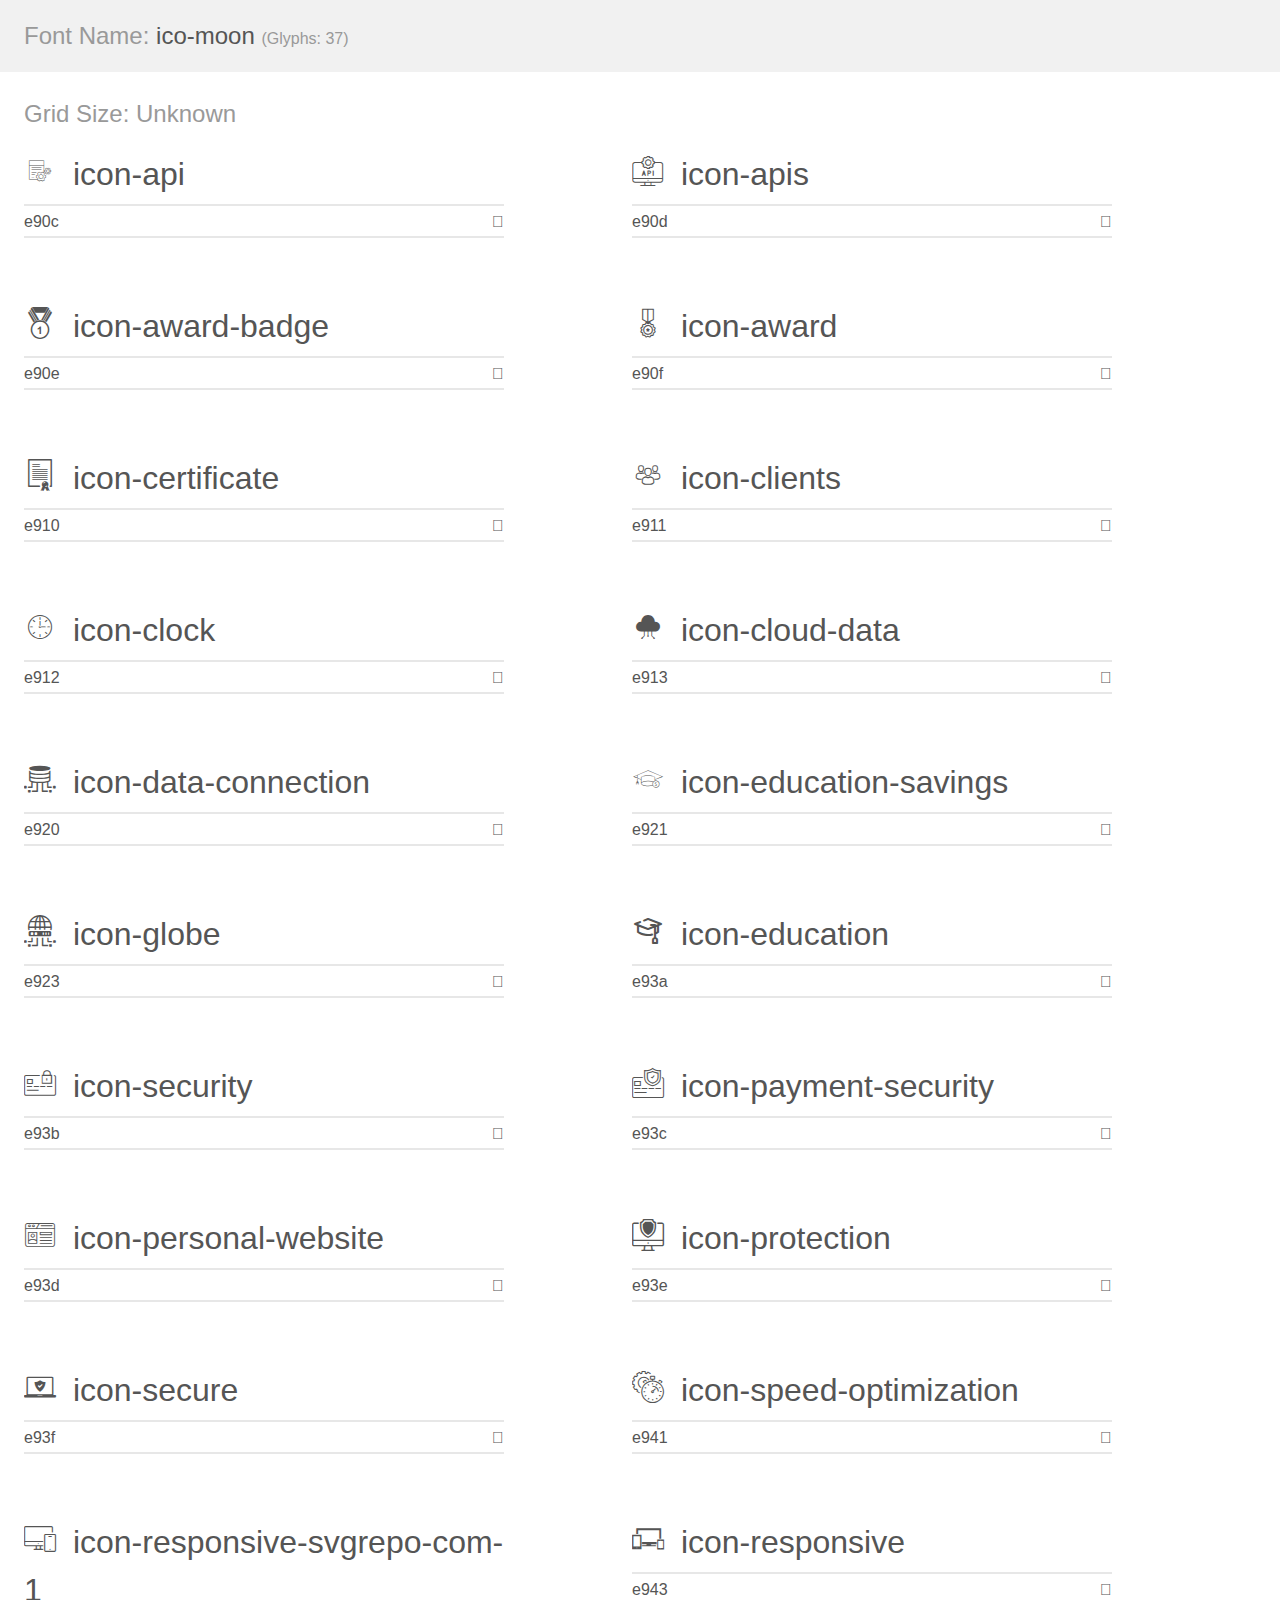
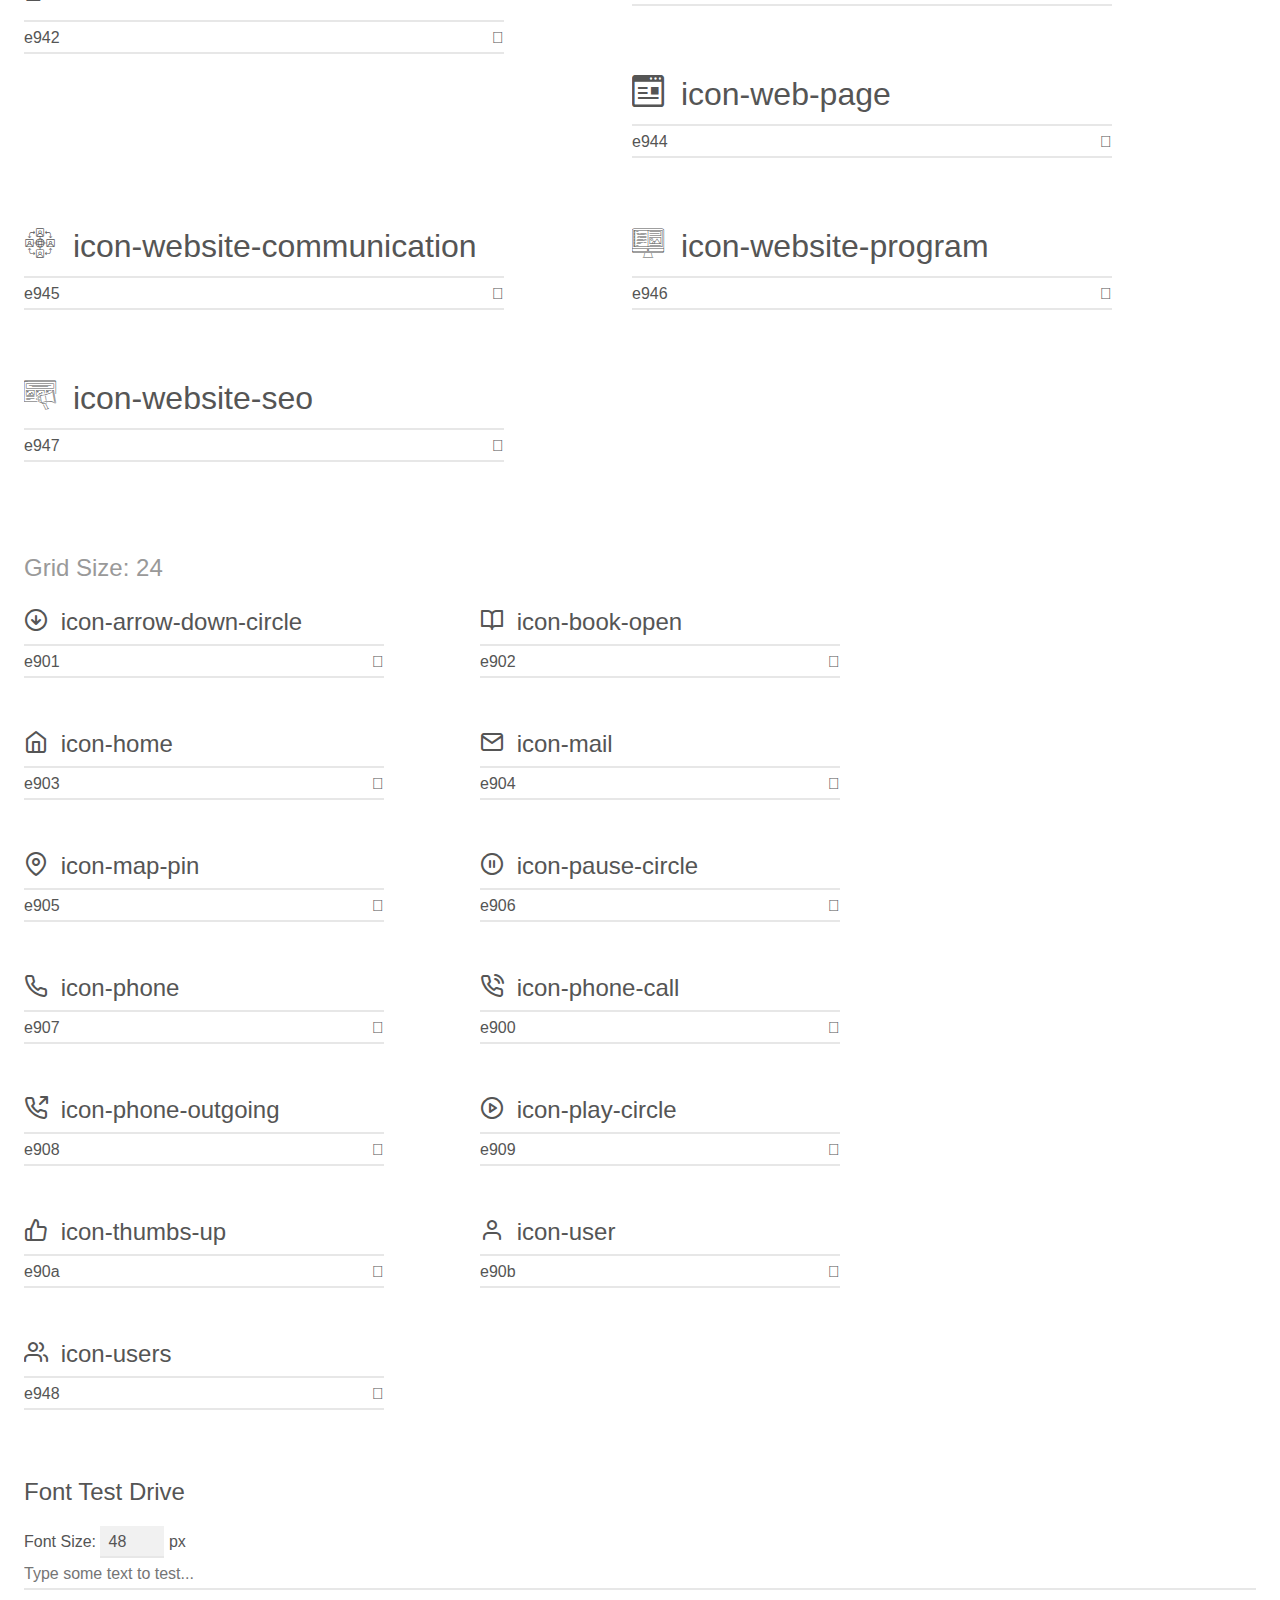
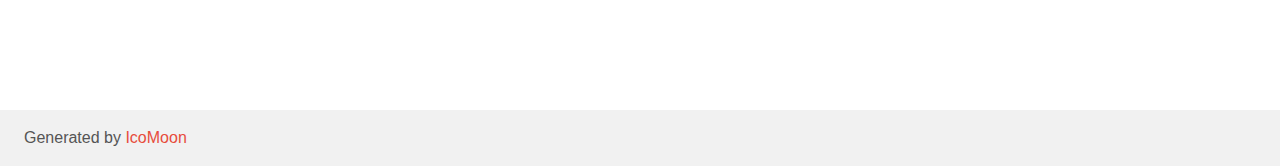
<file: asserts/icons/demo.html>
<!doctype html>
<html>
<head>
    <meta charset="utf-8">
    <title>IcoMoon Demo</title>
    <meta name="description" content="An Icon Font Generated By IcoMoon.io">
    <meta name="viewport" content="width=device-width, initial-scale=1">
    <link rel="stylesheet" href="demo-files/demo.css">
    <link rel="stylesheet" href="style.css">
    <!--[if lt IE 8]><!-->
    <link rel="stylesheet" href="ie7/ie7.css">
    <!--<![endif]-->
</head>
<body>
    <div class="bgc1 clearfix">
        <h1 class="mhmm mvm"><span class="fgc1">Font Name:</span> ico-moon <small class="fgc1">(Glyphs:&nbsp;37)</small></h1>
    </div>
    <div class="clearfix mhl ptl">
        <h1 class="mvm mtn fgc1">Grid Size: Unknown</h1>
        <div class="glyph fs1">
            <div class="clearfix bshadow0 pbs">
                <span class="icon-api"></span>
                <span class="mls"> icon-api</span>
            </div>
            <fieldset class="fs0 size1of1 clearfix hidden-false">
                <input type="text" readonly value="e90c" class="unit size1of2" />
                <input type="text" maxlength="1" readonly value="&#xe90c;" class="unitRight size1of2 talign-right" />
            </fieldset>
            <div class="fs0 bshadow0 clearfix hidden-true">
                <span class="unit pvs fgc1">liga: </span>
                <input type="text" readonly value="" class="liga unitRight" />
            </div>
        </div>
        <div class="glyph fs1">
            <div class="clearfix bshadow0 pbs">
                <span class="icon-apis"></span>
                <span class="mls"> icon-apis</span>
            </div>
            <fieldset class="fs0 size1of1 clearfix hidden-false">
                <input type="text" readonly value="e90d" class="unit size1of2" />
                <input type="text" maxlength="1" readonly value="&#xe90d;" class="unitRight size1of2 talign-right" />
            </fieldset>
            <div class="fs0 bshadow0 clearfix hidden-true">
                <span class="unit pvs fgc1">liga: </span>
                <input type="text" readonly value="" class="liga unitRight" />
            </div>
        </div>
        <div class="glyph fs1">
            <div class="clearfix bshadow0 pbs">
                <span class="icon-award-badge"></span>
                <span class="mls"> icon-award-badge</span>
            </div>
            <fieldset class="fs0 size1of1 clearfix hidden-false">
                <input type="text" readonly value="e90e" class="unit size1of2" />
                <input type="text" maxlength="1" readonly value="&#xe90e;" class="unitRight size1of2 talign-right" />
            </fieldset>
            <div class="fs0 bshadow0 clearfix hidden-true">
                <span class="unit pvs fgc1">liga: </span>
                <input type="text" readonly value="" class="liga unitRight" />
            </div>
        </div>
        <div class="glyph fs1">
            <div class="clearfix bshadow0 pbs">
                <span class="icon-award"></span>
                <span class="mls"> icon-award</span>
            </div>
            <fieldset class="fs0 size1of1 clearfix hidden-false">
                <input type="text" readonly value="e90f" class="unit size1of2" />
                <input type="text" maxlength="1" readonly value="&#xe90f;" class="unitRight size1of2 talign-right" />
            </fieldset>
            <div class="fs0 bshadow0 clearfix hidden-true">
                <span class="unit pvs fgc1">liga: </span>
                <input type="text" readonly value="" class="liga unitRight" />
            </div>
        </div>
        <div class="glyph fs1">
            <div class="clearfix bshadow0 pbs">
                <span class="icon-certificate"></span>
                <span class="mls"> icon-certificate</span>
            </div>
            <fieldset class="fs0 size1of1 clearfix hidden-false">
                <input type="text" readonly value="e910" class="unit size1of2" />
                <input type="text" maxlength="1" readonly value="&#xe910;" class="unitRight size1of2 talign-right" />
            </fieldset>
            <div class="fs0 bshadow0 clearfix hidden-true">
                <span class="unit pvs fgc1">liga: </span>
                <input type="text" readonly value="" class="liga unitRight" />
            </div>
        </div>
        <div class="glyph fs1">
            <div class="clearfix bshadow0 pbs">
                <span class="icon-clients"></span>
                <span class="mls"> icon-clients</span>
            </div>
            <fieldset class="fs0 size1of1 clearfix hidden-false">
                <input type="text" readonly value="e911" class="unit size1of2" />
                <input type="text" maxlength="1" readonly value="&#xe911;" class="unitRight size1of2 talign-right" />
            </fieldset>
            <div class="fs0 bshadow0 clearfix hidden-true">
                <span class="unit pvs fgc1">liga: </span>
                <input type="text" readonly value="" class="liga unitRight" />
            </div>
        </div>
        <div class="glyph fs1">
            <div class="clearfix bshadow0 pbs">
                <span class="icon-clock"></span>
                <span class="mls"> icon-clock</span>
            </div>
            <fieldset class="fs0 size1of1 clearfix hidden-false">
                <input type="text" readonly value="e912" class="unit size1of2" />
                <input type="text" maxlength="1" readonly value="&#xe912;" class="unitRight size1of2 talign-right" />
            </fieldset>
            <div class="fs0 bshadow0 clearfix hidden-true">
                <span class="unit pvs fgc1">liga: </span>
                <input type="text" readonly value="" class="liga unitRight" />
            </div>
        </div>
        <div class="glyph fs1">
            <div class="clearfix bshadow0 pbs">
                <span class="icon-cloud-data"></span>
                <span class="mls"> icon-cloud-data</span>
            </div>
            <fieldset class="fs0 size1of1 clearfix hidden-false">
                <input type="text" readonly value="e913" class="unit size1of2" />
                <input type="text" maxlength="1" readonly value="&#xe913;" class="unitRight size1of2 talign-right" />
            </fieldset>
            <div class="fs0 bshadow0 clearfix hidden-true">
                <span class="unit pvs fgc1">liga: </span>
                <input type="text" readonly value="" class="liga unitRight" />
            </div>
        </div>
        <div class="glyph fs1">
            <div class="clearfix bshadow0 pbs">
                <span class="icon-data-connection"></span>
                <span class="mls"> icon-data-connection</span>
            </div>
            <fieldset class="fs0 size1of1 clearfix hidden-false">
                <input type="text" readonly value="e920" class="unit size1of2" />
                <input type="text" maxlength="1" readonly value="&#xe920;" class="unitRight size1of2 talign-right" />
            </fieldset>
            <div class="fs0 bshadow0 clearfix hidden-true">
                <span class="unit pvs fgc1">liga: </span>
                <input type="text" readonly value="" class="liga unitRight" />
            </div>
        </div>
        <div class="glyph fs1">
            <div class="clearfix bshadow0 pbs">
                <span class="icon-education-savings"></span>
                <span class="mls"> icon-education-savings</span>
            </div>
            <fieldset class="fs0 size1of1 clearfix hidden-false">
                <input type="text" readonly value="e921" class="unit size1of2" />
                <input type="text" maxlength="1" readonly value="&#xe921;" class="unitRight size1of2 talign-right" />
            </fieldset>
            <div class="fs0 bshadow0 clearfix hidden-true">
                <span class="unit pvs fgc1">liga: </span>
                <input type="text" readonly value="" class="liga unitRight" />
            </div>
        </div>
        <div class="glyph fs1">
            <div class="clearfix bshadow0 pbs">
                <span class="icon-globe"></span>
                <span class="mls"> icon-globe</span>
            </div>
            <fieldset class="fs0 size1of1 clearfix hidden-false">
                <input type="text" readonly value="e923" class="unit size1of2" />
                <input type="text" maxlength="1" readonly value="&#xe923;" class="unitRight size1of2 talign-right" />
            </fieldset>
            <div class="fs0 bshadow0 clearfix hidden-true">
                <span class="unit pvs fgc1">liga: </span>
                <input type="text" readonly value="" class="liga unitRight" />
            </div>
        </div>
        <div class="glyph fs1">
            <div class="clearfix bshadow0 pbs">
                <span class="icon-education"></span>
                <span class="mls"> icon-education</span>
            </div>
            <fieldset class="fs0 size1of1 clearfix hidden-false">
                <input type="text" readonly value="e93a" class="unit size1of2" />
                <input type="text" maxlength="1" readonly value="&#xe93a;" class="unitRight size1of2 talign-right" />
            </fieldset>
            <div class="fs0 bshadow0 clearfix hidden-true">
                <span class="unit pvs fgc1">liga: </span>
                <input type="text" readonly value="" class="liga unitRight" />
            </div>
        </div>
        <div class="glyph fs1">
            <div class="clearfix bshadow0 pbs">
                <span class="icon-security"></span>
                <span class="mls"> icon-security</span>
            </div>
            <fieldset class="fs0 size1of1 clearfix hidden-false">
                <input type="text" readonly value="e93b" class="unit size1of2" />
                <input type="text" maxlength="1" readonly value="&#xe93b;" class="unitRight size1of2 talign-right" />
            </fieldset>
            <div class="fs0 bshadow0 clearfix hidden-true">
                <span class="unit pvs fgc1">liga: </span>
                <input type="text" readonly value="" class="liga unitRight" />
            </div>
        </div>
        <div class="glyph fs1">
            <div class="clearfix bshadow0 pbs">
                <span class="icon-payment-security"></span>
                <span class="mls"> icon-payment-security</span>
            </div>
            <fieldset class="fs0 size1of1 clearfix hidden-false">
                <input type="text" readonly value="e93c" class="unit size1of2" />
                <input type="text" maxlength="1" readonly value="&#xe93c;" class="unitRight size1of2 talign-right" />
            </fieldset>
            <div class="fs0 bshadow0 clearfix hidden-true">
                <span class="unit pvs fgc1">liga: </span>
                <input type="text" readonly value="" class="liga unitRight" />
            </div>
        </div>
        <div class="glyph fs1">
            <div class="clearfix bshadow0 pbs">
                <span class="icon-personal-website"></span>
                <span class="mls"> icon-personal-website</span>
            </div>
            <fieldset class="fs0 size1of1 clearfix hidden-false">
                <input type="text" readonly value="e93d" class="unit size1of2" />
                <input type="text" maxlength="1" readonly value="&#xe93d;" class="unitRight size1of2 talign-right" />
            </fieldset>
            <div class="fs0 bshadow0 clearfix hidden-true">
                <span class="unit pvs fgc1">liga: </span>
                <input type="text" readonly value="" class="liga unitRight" />
            </div>
        </div>
        <div class="glyph fs1">
            <div class="clearfix bshadow0 pbs">
                <span class="icon-protection"></span>
                <span class="mls"> icon-protection</span>
            </div>
            <fieldset class="fs0 size1of1 clearfix hidden-false">
                <input type="text" readonly value="e93e" class="unit size1of2" />
                <input type="text" maxlength="1" readonly value="&#xe93e;" class="unitRight size1of2 talign-right" />
            </fieldset>
            <div class="fs0 bshadow0 clearfix hidden-true">
                <span class="unit pvs fgc1">liga: </span>
                <input type="text" readonly value="" class="liga unitRight" />
            </div>
        </div>
        <div class="glyph fs1">
            <div class="clearfix bshadow0 pbs">
                <span class="icon-secure"></span>
                <span class="mls"> icon-secure</span>
            </div>
            <fieldset class="fs0 size1of1 clearfix hidden-false">
                <input type="text" readonly value="e93f" class="unit size1of2" />
                <input type="text" maxlength="1" readonly value="&#xe93f;" class="unitRight size1of2 talign-right" />
            </fieldset>
            <div class="fs0 bshadow0 clearfix hidden-true">
                <span class="unit pvs fgc1">liga: </span>
                <input type="text" readonly value="" class="liga unitRight" />
            </div>
        </div>
        <div class="glyph fs1">
            <div class="clearfix bshadow0 pbs">
                <span class="icon-speed-optimization"></span>
                <span class="mls"> icon-speed-optimization</span>
            </div>
            <fieldset class="fs0 size1of1 clearfix hidden-false">
                <input type="text" readonly value="e941" class="unit size1of2" />
                <input type="text" maxlength="1" readonly value="&#xe941;" class="unitRight size1of2 talign-right" />
            </fieldset>
            <div class="fs0 bshadow0 clearfix hidden-true">
                <span class="unit pvs fgc1">liga: </span>
                <input type="text" readonly value="" class="liga unitRight" />
            </div>
        </div>
        <div class="glyph fs1">
            <div class="clearfix bshadow0 pbs">
                <span class="icon-responsive-svgrepo-com-1"></span>
                <span class="mls"> icon-responsive-svgrepo-com-1</span>
            </div>
            <fieldset class="fs0 size1of1 clearfix hidden-false">
                <input type="text" readonly value="e942" class="unit size1of2" />
                <input type="text" maxlength="1" readonly value="&#xe942;" class="unitRight size1of2 talign-right" />
            </fieldset>
            <div class="fs0 bshadow0 clearfix hidden-true">
                <span class="unit pvs fgc1">liga: </span>
                <input type="text" readonly value="" class="liga unitRight" />
            </div>
        </div>
        <div class="glyph fs1">
            <div class="clearfix bshadow0 pbs">
                <span class="icon-responsive"></span>
                <span class="mls"> icon-responsive</span>
            </div>
            <fieldset class="fs0 size1of1 clearfix hidden-false">
                <input type="text" readonly value="e943" class="unit size1of2" />
                <input type="text" maxlength="1" readonly value="&#xe943;" class="unitRight size1of2 talign-right" />
            </fieldset>
            <div class="fs0 bshadow0 clearfix hidden-true">
                <span class="unit pvs fgc1">liga: </span>
                <input type="text" readonly value="" class="liga unitRight" />
            </div>
        </div>
        <div class="glyph fs1">
            <div class="clearfix bshadow0 pbs">
                <span class="icon-web-page"></span>
                <span class="mls"> icon-web-page</span>
            </div>
            <fieldset class="fs0 size1of1 clearfix hidden-false">
                <input type="text" readonly value="e944" class="unit size1of2" />
                <input type="text" maxlength="1" readonly value="&#xe944;" class="unitRight size1of2 talign-right" />
            </fieldset>
            <div class="fs0 bshadow0 clearfix hidden-true">
                <span class="unit pvs fgc1">liga: </span>
                <input type="text" readonly value="" class="liga unitRight" />
            </div>
        </div>
        <div class="glyph fs1">
            <div class="clearfix bshadow0 pbs">
                <span class="icon-website-communication"></span>
                <span class="mls"> icon-website-communication</span>
            </div>
            <fieldset class="fs0 size1of1 clearfix hidden-false">
                <input type="text" readonly value="e945" class="unit size1of2" />
                <input type="text" maxlength="1" readonly value="&#xe945;" class="unitRight size1of2 talign-right" />
            </fieldset>
            <div class="fs0 bshadow0 clearfix hidden-true">
                <span class="unit pvs fgc1">liga: </span>
                <input type="text" readonly value="" class="liga unitRight" />
            </div>
        </div>
        <div class="glyph fs1">
            <div class="clearfix bshadow0 pbs">
                <span class="icon-website-program"></span>
                <span class="mls"> icon-website-program</span>
            </div>
            <fieldset class="fs0 size1of1 clearfix hidden-false">
                <input type="text" readonly value="e946" class="unit size1of2" />
                <input type="text" maxlength="1" readonly value="&#xe946;" class="unitRight size1of2 talign-right" />
            </fieldset>
            <div class="fs0 bshadow0 clearfix hidden-true">
                <span class="unit pvs fgc1">liga: </span>
                <input type="text" readonly value="" class="liga unitRight" />
            </div>
        </div>
        <div class="glyph fs1">
            <div class="clearfix bshadow0 pbs">
                <span class="icon-website-seo"></span>
                <span class="mls"> icon-website-seo</span>
            </div>
            <fieldset class="fs0 size1of1 clearfix hidden-false">
                <input type="text" readonly value="e947" class="unit size1of2" />
                <input type="text" maxlength="1" readonly value="&#xe947;" class="unitRight size1of2 talign-right" />
            </fieldset>
            <div class="fs0 bshadow0 clearfix hidden-true">
                <span class="unit pvs fgc1">liga: </span>
                <input type="text" readonly value="" class="liga unitRight" />
            </div>
        </div>
    </div>
    <div class="clearfix mhl ptl">
        <h1 class="mvm mtn fgc1">Grid Size: 24</h1>
        <div class="glyph fs2">
            <div class="clearfix bshadow0 pbs">
                <span class="icon-arrow-down-circle"></span>
                <span class="mls"> icon-arrow-down-circle</span>
            </div>
            <fieldset class="fs0 size1of1 clearfix hidden-false">
                <input type="text" readonly value="e901" class="unit size1of2" />
                <input type="text" maxlength="1" readonly value="&#xe901;" class="unitRight size1of2 talign-right" />
            </fieldset>
            <div class="fs0 bshadow0 clearfix hidden-true">
                <span class="unit pvs fgc1">liga: </span>
                <input type="text" readonly value="" class="liga unitRight" />
            </div>
        </div>
        <div class="glyph fs2">
            <div class="clearfix bshadow0 pbs">
                <span class="icon-book-open"></span>
                <span class="mls"> icon-book-open</span>
            </div>
            <fieldset class="fs0 size1of1 clearfix hidden-false">
                <input type="text" readonly value="e902" class="unit size1of2" />
                <input type="text" maxlength="1" readonly value="&#xe902;" class="unitRight size1of2 talign-right" />
            </fieldset>
            <div class="fs0 bshadow0 clearfix hidden-true">
                <span class="unit pvs fgc1">liga: </span>
                <input type="text" readonly value="" class="liga unitRight" />
            </div>
        </div>
        <div class="glyph fs2">
            <div class="clearfix bshadow0 pbs">
                <span class="icon-home"></span>
                <span class="mls"> icon-home</span>
            </div>
            <fieldset class="fs0 size1of1 clearfix hidden-false">
                <input type="text" readonly value="e903" class="unit size1of2" />
                <input type="text" maxlength="1" readonly value="&#xe903;" class="unitRight size1of2 talign-right" />
            </fieldset>
            <div class="fs0 bshadow0 clearfix hidden-true">
                <span class="unit pvs fgc1">liga: </span>
                <input type="text" readonly value="" class="liga unitRight" />
            </div>
        </div>
        <div class="glyph fs2">
            <div class="clearfix bshadow0 pbs">
                <span class="icon-mail"></span>
                <span class="mls"> icon-mail</span>
            </div>
            <fieldset class="fs0 size1of1 clearfix hidden-false">
                <input type="text" readonly value="e904" class="unit size1of2" />
                <input type="text" maxlength="1" readonly value="&#xe904;" class="unitRight size1of2 talign-right" />
            </fieldset>
            <div class="fs0 bshadow0 clearfix hidden-true">
                <span class="unit pvs fgc1">liga: </span>
                <input type="text" readonly value="" class="liga unitRight" />
            </div>
        </div>
        <div class="glyph fs2">
            <div class="clearfix bshadow0 pbs">
                <span class="icon-map-pin"></span>
                <span class="mls"> icon-map-pin</span>
            </div>
            <fieldset class="fs0 size1of1 clearfix hidden-false">
                <input type="text" readonly value="e905" class="unit size1of2" />
                <input type="text" maxlength="1" readonly value="&#xe905;" class="unitRight size1of2 talign-right" />
            </fieldset>
            <div class="fs0 bshadow0 clearfix hidden-true">
                <span class="unit pvs fgc1">liga: </span>
                <input type="text" readonly value="" class="liga unitRight" />
            </div>
        </div>
        <div class="glyph fs2">
            <div class="clearfix bshadow0 pbs">
                <span class="icon-pause-circle"></span>
                <span class="mls"> icon-pause-circle</span>
            </div>
            <fieldset class="fs0 size1of1 clearfix hidden-false">
                <input type="text" readonly value="e906" class="unit size1of2" />
                <input type="text" maxlength="1" readonly value="&#xe906;" class="unitRight size1of2 talign-right" />
            </fieldset>
            <div class="fs0 bshadow0 clearfix hidden-true">
                <span class="unit pvs fgc1">liga: </span>
                <input type="text" readonly value="" class="liga unitRight" />
            </div>
        </div>
        <div class="glyph fs2">
            <div class="clearfix bshadow0 pbs">
                <span class="icon-phone"></span>
                <span class="mls"> icon-phone</span>
            </div>
            <fieldset class="fs0 size1of1 clearfix hidden-false">
                <input type="text" readonly value="e907" class="unit size1of2" />
                <input type="text" maxlength="1" readonly value="&#xe907;" class="unitRight size1of2 talign-right" />
            </fieldset>
            <div class="fs0 bshadow0 clearfix hidden-true">
                <span class="unit pvs fgc1">liga: </span>
                <input type="text" readonly value="" class="liga unitRight" />
            </div>
        </div>
        <div class="glyph fs2">
            <div class="clearfix bshadow0 pbs">
                <span class="icon-phone-call"></span>
                <span class="mls"> icon-phone-call</span>
            </div>
            <fieldset class="fs0 size1of1 clearfix hidden-false">
                <input type="text" readonly value="e900" class="unit size1of2" />
                <input type="text" maxlength="1" readonly value="&#xe900;" class="unitRight size1of2 talign-right" />
            </fieldset>
            <div class="fs0 bshadow0 clearfix hidden-true">
                <span class="unit pvs fgc1">liga: </span>
                <input type="text" readonly value="" class="liga unitRight" />
            </div>
        </div>
        <div class="glyph fs2">
            <div class="clearfix bshadow0 pbs">
                <span class="icon-phone-outgoing"></span>
                <span class="mls"> icon-phone-outgoing</span>
            </div>
            <fieldset class="fs0 size1of1 clearfix hidden-false">
                <input type="text" readonly value="e908" class="unit size1of2" />
                <input type="text" maxlength="1" readonly value="&#xe908;" class="unitRight size1of2 talign-right" />
            </fieldset>
            <div class="fs0 bshadow0 clearfix hidden-true">
                <span class="unit pvs fgc1">liga: </span>
                <input type="text" readonly value="" class="liga unitRight" />
            </div>
        </div>
        <div class="glyph fs2">
            <div class="clearfix bshadow0 pbs">
                <span class="icon-play-circle"></span>
                <span class="mls"> icon-play-circle</span>
            </div>
            <fieldset class="fs0 size1of1 clearfix hidden-false">
                <input type="text" readonly value="e909" class="unit size1of2" />
                <input type="text" maxlength="1" readonly value="&#xe909;" class="unitRight size1of2 talign-right" />
            </fieldset>
            <div class="fs0 bshadow0 clearfix hidden-true">
                <span class="unit pvs fgc1">liga: </span>
                <input type="text" readonly value="" class="liga unitRight" />
            </div>
        </div>
        <div class="glyph fs2">
            <div class="clearfix bshadow0 pbs">
                <span class="icon-thumbs-up"></span>
                <span class="mls"> icon-thumbs-up</span>
            </div>
            <fieldset class="fs0 size1of1 clearfix hidden-false">
                <input type="text" readonly value="e90a" class="unit size1of2" />
                <input type="text" maxlength="1" readonly value="&#xe90a;" class="unitRight size1of2 talign-right" />
            </fieldset>
            <div class="fs0 bshadow0 clearfix hidden-true">
                <span class="unit pvs fgc1">liga: </span>
                <input type="text" readonly value="" class="liga unitRight" />
            </div>
        </div>
        <div class="glyph fs2">
            <div class="clearfix bshadow0 pbs">
                <span class="icon-user"></span>
                <span class="mls"> icon-user</span>
            </div>
            <fieldset class="fs0 size1of1 clearfix hidden-false">
                <input type="text" readonly value="e90b" class="unit size1of2" />
                <input type="text" maxlength="1" readonly value="&#xe90b;" class="unitRight size1of2 talign-right" />
            </fieldset>
            <div class="fs0 bshadow0 clearfix hidden-true">
                <span class="unit pvs fgc1">liga: </span>
                <input type="text" readonly value="" class="liga unitRight" />
            </div>
        </div>
        <div class="glyph fs2">
            <div class="clearfix bshadow0 pbs">
                <span class="icon-users"></span>
                <span class="mls"> icon-users</span>
            </div>
            <fieldset class="fs0 size1of1 clearfix hidden-false">
                <input type="text" readonly value="e948" class="unit size1of2" />
                <input type="text" maxlength="1" readonly value="&#xe948;" class="unitRight size1of2 talign-right" />
            </fieldset>
            <div class="fs0 bshadow0 clearfix hidden-true">
                <span class="unit pvs fgc1">liga: </span>
                <input type="text" readonly value="" class="liga unitRight" />
            </div>
        </div>
    </div>

    <!--[if gt IE 8]><!-->
    <div class="mhl clearfix mbl">
        <h1>Font Test Drive</h1>
        <label>
            Font Size: <input id="fontSize" type="number" class="textbox0 mbm"
            min="8" value="48" />
            px
        </label>
        <input id="testText" type="text" class="phl size1of1 mvl"
        placeholder="Type some text to test..." value=""/>
        <div id="testDrive" class="icon-" style="font-family: ico-moon">&nbsp;
        </div>
    </div>
    <!--<![endif]-->
    <div class="bgc1 clearfix">
        <p class="mhl">Generated by <a href="https://icomoon.io/app">IcoMoon</a></p>
    </div>

    <script src="demo-files/demo.js"></script>
</body>
</html>
</file>
<file: asserts/icons/demo-files/demo.css>
body {
  padding: 0;
  margin: 0;
  font-family: sans-serif;
  font-size: 1em;
  line-height: 1.5;
  color: #555;
  background: #fff;
}
h1 {
  font-size: 1.5em;
  font-weight: normal;
}
small {
  font-size: .66666667em;
}
a {
  color: #e74c3c;
  text-decoration: none;
}
a:hover, a:focus {
  box-shadow: 0 1px #e74c3c;
}
.bshadow0, input {
  box-shadow: inset 0 -2px #e7e7e7;
}
input:hover {
  box-shadow: inset 0 -2px #ccc;
}
input, fieldset {
  font-family: sans-serif;
  font-size: 1em;
  margin: 0;
  padding: 0;
  border: 0;
}
input {
  color: inherit;
  line-height: 1.5;
  height: 1.5em;
  padding: .25em 0;
}
input:focus {
  outline: none;
  box-shadow: inset 0 -2px #449fdb;
}
.glyph {
  font-size: 16px;
  width: 15em;
  padding-bottom: 1em;
  margin-right: 4em;
  margin-bottom: 1em;
  float: left;
  overflow: hidden;
}
.liga {
  width: 80%;
  width: calc(100% - 2.5em);
}
.talign-right {
  text-align: right;
}
.talign-center {
  text-align: center;
}
.bgc1 {
  background: #f1f1f1;
}
.fgc1 {
  color: #999;
}
.fgc0 {
  color: #000;
}
p {
  margin-top: 1em;
  margin-bottom: 1em;
}
.mvm {
  margin-top: .75em;
  margin-bottom: .75em;
}
.mtn {
  margin-top: 0;
}
.mtl, .mal {
  margin-top: 1.5em;
}
.mbl, .mal {
  margin-bottom: 1.5em;
}
.mal, .mhl {
  margin-left: 1.5em;
  margin-right: 1.5em;
}
.mhmm {
  margin-left: 1em;
  margin-right: 1em;
}
.mls {
  margin-left: .25em;
}
.ptl {
  padding-top: 1.5em;
}
.pbs, .pvs {
  padding-bottom: .25em;
}
.pvs, .pts {
  padding-top: .25em;
}
.unit {
  float: left;
}
.unitRight {
  float: right;
}
.size1of2 {
  width: 50%;
}
.size1of1 {
  width: 100%;
}
.clearfix:before, .clearfix:after {
  content: " ";
  display: table;
}
.clearfix:after {
  clear: both;
}
.hidden-true {
  display: none;
}
.textbox0 {
  width: 3em;
  background: #f1f1f1;
  padding: .25em .5em;
  line-height: 1.5;
  height: 1.5em;
}
#testDrive {
  display: block;
  padding-top: 24px;
  line-height: 1.5;
}
.fs0 {
  font-size: 16px;
}
.fs1 {
  font-size: 32px;
}
.fs2 {
  font-size: 24px;
}
</file>
<file: asserts/icons/style.css>
@font-face {
  font-family: 'ico-moon';
  src:  url('fonts/ico-moon.eot?3o704z');
  src:  url('fonts/ico-moon.eot?3o704z#iefix') format('embedded-opentype'),
    url('fonts/ico-moon.ttf?3o704z') format('truetype'),
    url('fonts/ico-moon.woff?3o704z') format('woff'),
    url('fonts/ico-moon.svg?3o704z#ico-moon') format('svg');
  font-weight: normal;
  font-style: normal;
  font-display: block;
}

[class^="icon-"], [class*=" icon-"] {
  /* use !important to prevent issues with browser extensions that change fonts */
  font-family: 'ico-moon' !important;
  speak: never;
  font-style: normal;
  font-weight: normal;
  font-variant: normal;
  text-transform: none;
  line-height: 1;

  /* Better Font Rendering =========== */
  -webkit-font-smoothing: antialiased;
  -moz-osx-font-smoothing: grayscale;
}

.icon-api:before {
  content: "\e90c";
}
.icon-apis:before {
  content: "\e90d";
}
.icon-award-badge:before {
  content: "\e90e";
}
.icon-award:before {
  content: "\e90f";
}
.icon-certificate:before {
  content: "\e910";
}
.icon-clients:before {
  content: "\e911";
}
.icon-clock:before {
  content: "\e912";
}
.icon-cloud-data:before {
  content: "\e913";
}
.icon-data-connection:before {
  content: "\e920";
}
.icon-education-savings:before {
  content: "\e921";
}
.icon-globe:before {
  content: "\e923";
}
.icon-education:before {
  content: "\e93a";
}
.icon-security:before {
  content: "\e93b";
}
.icon-payment-security:before {
  content: "\e93c";
}
.icon-personal-website:before {
  content: "\e93d";
}
.icon-protection:before {
  content: "\e93e";
}
.icon-secure:before {
  content: "\e93f";
}
.icon-speed-optimization:before {
  content: "\e941";
}
.icon-responsive-svgrepo-com-1:before {
  content: "\e942";
}
.icon-responsive:before {
  content: "\e943";
}
.icon-web-page:before {
  content: "\e944";
}
.icon-website-communication:before {
  content: "\e945";
}
.icon-website-program:before {
  content: "\e946";
}
.icon-website-seo:before {
  content: "\e947";
}
.icon-arrow-down-circle:before {
  content: "\e901";
}
.icon-book-open:before {
  content: "\e902";
}
.icon-home:before {
  content: "\e903";
}
.icon-mail:before {
  content: "\e904";
}
.icon-map-pin:before {
  content: "\e905";
}
.icon-pause-circle:before {
  content: "\e906";
}
.icon-phone:before {
  content: "\e907";
}
.icon-phone-call:before {
  content: "\e900";
}
.icon-phone-outgoing:before {
  content: "\e908";
}
.icon-play-circle:before {
  content: "\e909";
}
.icon-thumbs-up:before {
  content: "\e90a";
}
.icon-user:before {
  content: "\e90b";
}
.icon-users:before {
  content: "\e948";
}
</file>
<file: asserts/icons/ie7/ie7.css>
.icon-api {
  *zoom: expression(this.runtimeStyle['zoom'] = '1', this.innerHTML = '&#xe90c;');
}
.icon-apis {
  *zoom: expression(this.runtimeStyle['zoom'] = '1', this.innerHTML = '&#xe90d;');
}
.icon-award-badge {
  *zoom: expression(this.runtimeStyle['zoom'] = '1', this.innerHTML = '&#xe90e;');
}
.icon-award {
  *zoom: expression(this.runtimeStyle['zoom'] = '1', this.innerHTML = '&#xe90f;');
}
.icon-certificate {
  *zoom: expression(this.runtimeStyle['zoom'] = '1', this.innerHTML = '&#xe910;');
}
.icon-clients {
  *zoom: expression(this.runtimeStyle['zoom'] = '1', this.innerHTML = '&#xe911;');
}
.icon-clock {
  *zoom: expression(this.runtimeStyle['zoom'] = '1', this.innerHTML = '&#xe912;');
}
.icon-cloud-data {
  *zoom: expression(this.runtimeStyle['zoom'] = '1', this.innerHTML = '&#xe913;');
}
.icon-data-connection {
  *zoom: expression(this.runtimeStyle['zoom'] = '1', this.innerHTML = '&#xe920;');
}
.icon-education-savings {
  *zoom: expression(this.runtimeStyle['zoom'] = '1', this.innerHTML = '&#xe921;');
}
.icon-globe {
  *zoom: expression(this.runtimeStyle['zoom'] = '1', this.innerHTML = '&#xe923;');
}
.icon-education {
  *zoom: expression(this.runtimeStyle['zoom'] = '1', this.innerHTML = '&#xe93a;');
}
.icon-security {
  *zoom: expression(this.runtimeStyle['zoom'] = '1', this.innerHTML = '&#xe93b;');
}
.icon-payment-security {
  *zoom: expression(this.runtimeStyle['zoom'] = '1', this.innerHTML = '&#xe93c;');
}
.icon-personal-website {
  *zoom: expression(this.runtimeStyle['zoom'] = '1', this.innerHTML = '&#xe93d;');
}
.icon-protection {
  *zoom: expression(this.runtimeStyle['zoom'] = '1', this.innerHTML = '&#xe93e;');
}
.icon-secure {
  *zoom: expression(this.runtimeStyle['zoom'] = '1', this.innerHTML = '&#xe93f;');
}
.icon-speed-optimization {
  *zoom: expression(this.runtimeStyle['zoom'] = '1', this.innerHTML = '&#xe941;');
}
.icon-responsive-svgrepo-com-1 {
  *zoom: expression(this.runtimeStyle['zoom'] = '1', this.innerHTML = '&#xe942;');
}
.icon-responsive {
  *zoom: expression(this.runtimeStyle['zoom'] = '1', this.innerHTML = '&#xe943;');
}
.icon-web-page {
  *zoom: expression(this.runtimeStyle['zoom'] = '1', this.innerHTML = '&#xe944;');
}
.icon-website-communication {
  *zoom: expression(this.runtimeStyle['zoom'] = '1', this.innerHTML = '&#xe945;');
}
.icon-website-program {
  *zoom: expression(this.runtimeStyle['zoom'] = '1', this.innerHTML = '&#xe946;');
}
.icon-website-seo {
  *zoom: expression(this.runtimeStyle['zoom'] = '1', this.innerHTML = '&#xe947;');
}
.icon-arrow-down-circle {
  *zoom: expression(this.runtimeStyle['zoom'] = '1', this.innerHTML = '&#xe901;');
}
.icon-book-open {
  *zoom: expression(this.runtimeStyle['zoom'] = '1', this.innerHTML = '&#xe902;');
}
.icon-home {
  *zoom: expression(this.runtimeStyle['zoom'] = '1', this.innerHTML = '&#xe903;');
}
.icon-mail {
  *zoom: expression(this.runtimeStyle['zoom'] = '1', this.innerHTML = '&#xe904;');
}
.icon-map-pin {
  *zoom: expression(this.runtimeStyle['zoom'] = '1', this.innerHTML = '&#xe905;');
}
.icon-pause-circle {
  *zoom: expression(this.runtimeStyle['zoom'] = '1', this.innerHTML = '&#xe906;');
}
.icon-phone {
  *zoom: expression(this.runtimeStyle['zoom'] = '1', this.innerHTML = '&#xe907;');
}
.icon-phone-call {
  *zoom: expression(this.runtimeStyle['zoom'] = '1', this.innerHTML = '&#xe900;');
}
.icon-phone-outgoing {
  *zoom: expression(this.runtimeStyle['zoom'] = '1', this.innerHTML = '&#xe908;');
}
.icon-play-circle {
  *zoom: expression(this.runtimeStyle['zoom'] = '1', this.innerHTML = '&#xe909;');
}
.icon-thumbs-up {
  *zoom: expression(this.runtimeStyle['zoom'] = '1', this.innerHTML = '&#xe90a;');
}
.icon-user {
  *zoom: expression(this.runtimeStyle['zoom'] = '1', this.innerHTML = '&#xe90b;');
}
.icon-users {
  *zoom: expression(this.runtimeStyle['zoom'] = '1', this.innerHTML = '&#xe948;');
}
</file>
